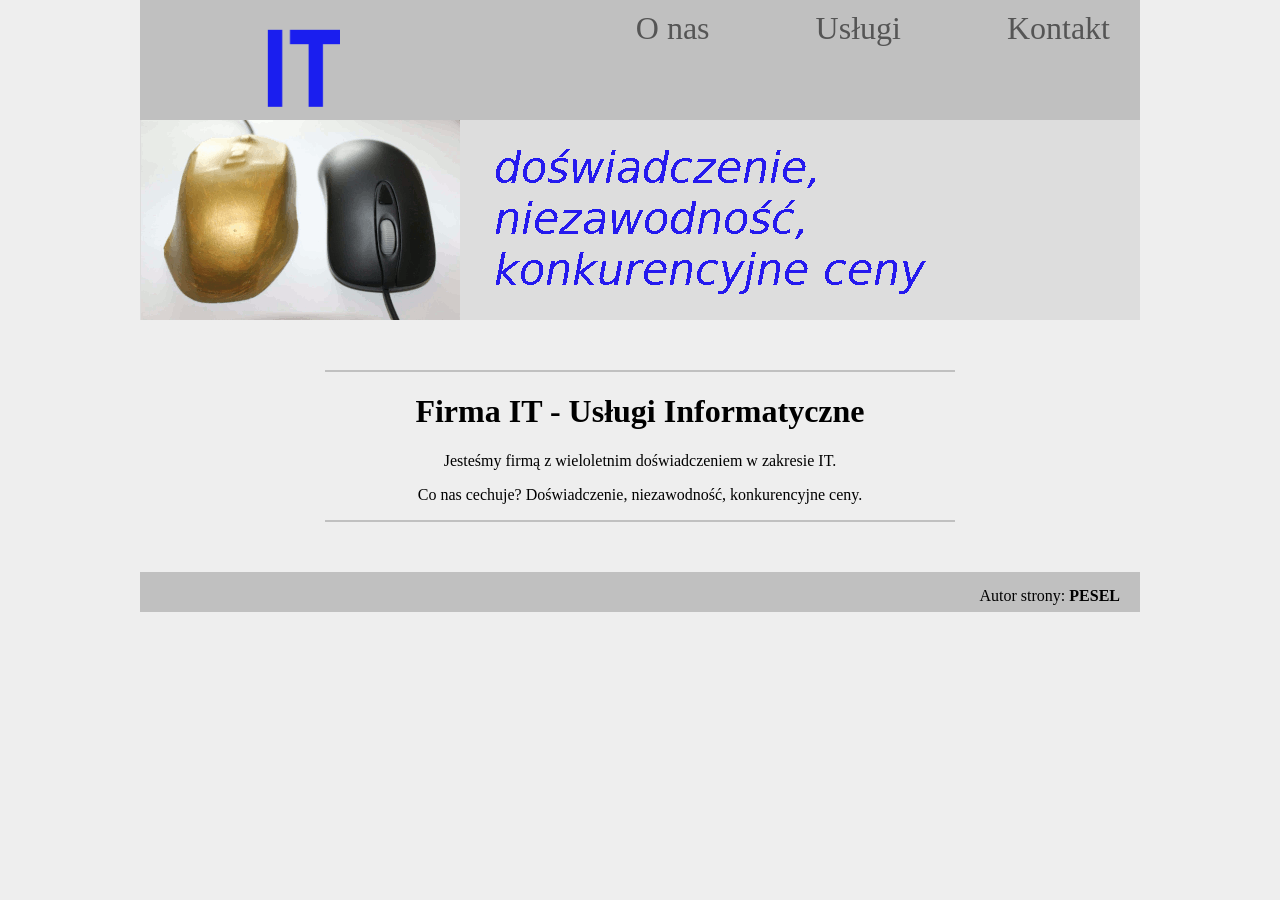
<file: index.html>
<!DOCTYPE html>
<html lang="pl">
<head>
    <meta charset="UTF-8">
    <title>Usługi informatyczne</title>
    <link rel="icon" href="logo.png" type="image/png">
    <link rel="stylesheet" href="styl.css">
</head>
<body>
    <div class="container">
        <!-- Sekcja górna -->
        <header>
            <section class="logo-block">
                <img src="logo.png" alt="logo firmy">
            </section>
            <section class="menu-block">
                <a href="index.html">O nas</a>
                <a href="uslugi.html">Usługi</a>
                <a href="kontakt.html">Kontakt</a>
            </section>
        </header>

        <!-- Baner z animacją -->
        <section class="banner-block">
            <img src="animacja.gif" alt="Animowany baner">
        </section>

        <!-- Blok główny -->
        <main>
            <hr>
            <h1>Firma IT - Usługi Informatyczne</h1>
            <p>Jesteśmy firmą z wieloletnim doświadczeniem w zakresie IT.</p>
            <p>Co nas cechuje? Doświadczenie, niezawodność, konkurencyjne ceny.</p>
            <hr>
        </main>

        <!-- Stopka -->
        <footer>
            <p>Autor strony: <strong>PESEL</strong></p>
        </footer>
    </div>
</body>
</html>
</file>
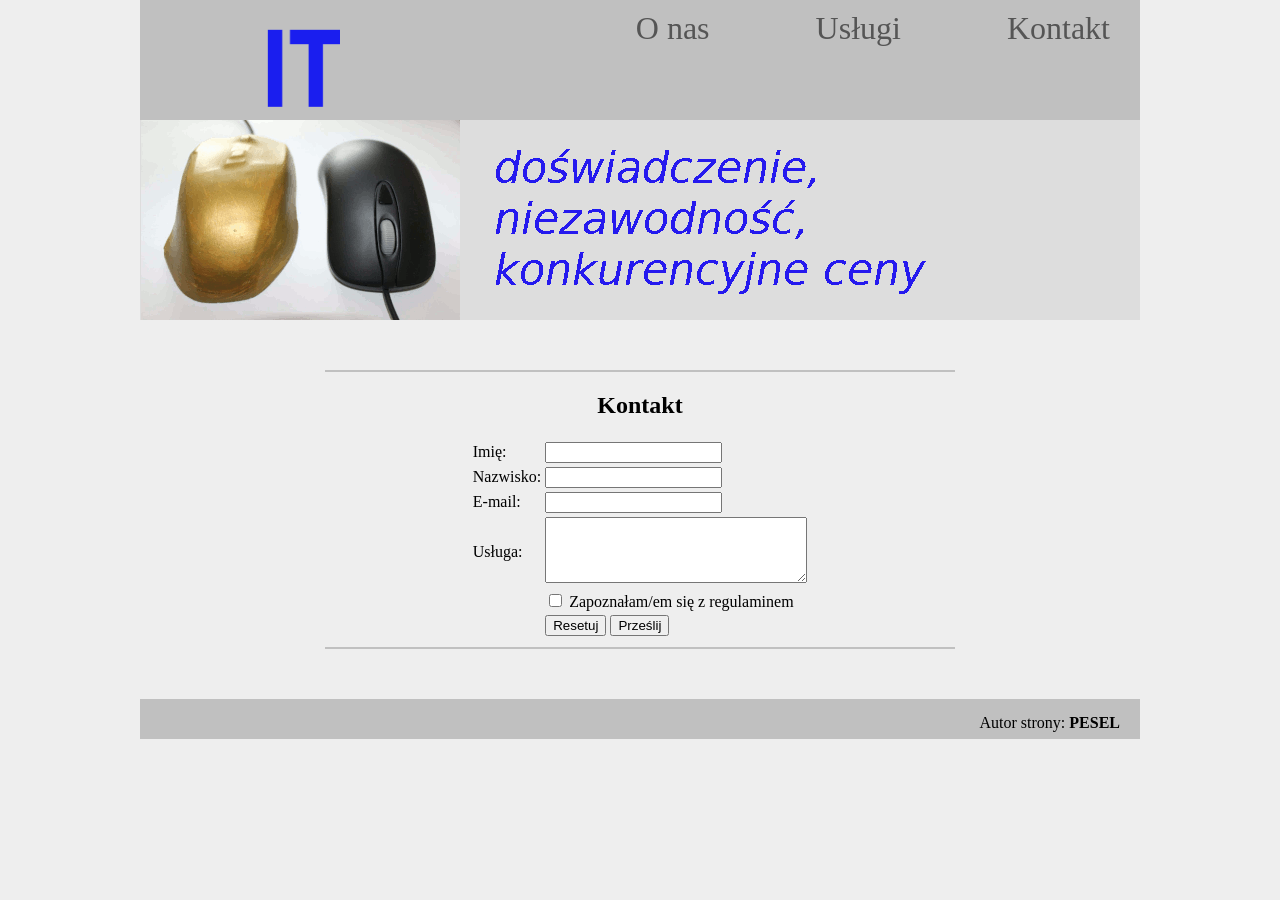
<file: kontakt.html>
<!DOCTYPE html>
<html lang="pl">
<head>
    <meta charset="UTF-8">
    <title>Usługi informatyczne</title>
    <link rel="icon" href="logo.png" type="image/png">
    <link rel="stylesheet" href="styl.css">
    <script>
        function wyslijFormularz() {
            var imie = document.getElementById('imie').value;
            var nazwisko = document.getElementById('nazwisko').value;
            var email = document.getElementById('email').value;
            var usluga = document.getElementById('usluga').value;
            var regulamin = document.getElementById('regulamin').checked;
            var wynikDiv = document.getElementById('wynik');

            wynikDiv.innerHTML = ""; // Czyszczenie poprzedniego wyniku

            if (!regulamin) 
                var pBłąd = document.createElement('p');
                pBłąd.style.color = 'red';
                pBłąd.innerHTML = "Musisz zapoznać się z regulaminem";
                wynikDiv.appendChild(pBłąd);
            } else {
                var p1 = document.createElement('p');
                p1.innerHTML = (imie + " " + nazwisko).toUpperCase();
                
                var p2 = document.createElement('p');
                p2.innerHTML = "Treść Twojej sprawy: " + usluga;
                
                var p3 = document.createElement('p');
                p3.innerHTML = "Na podany e-mail zostanie wysłana oferta.";

                wynikDiv.appendChild(p1);
                wynikDiv.appendChild(p2);
                wynikDiv.appendChild(p3);
            }
        }
    </script>
</head>
<body>
    <div class="container">
        <!-- Sekcja górna: Logo i Menu -->
        <header>
            <div class="logo-block">
                <img src="logo.png" alt="logo firmy">
            </div>
            <div class="menu-block">
                <a href="index.html">O nas</a>
                <a href="uslugi.html">Usługi</a>
                <a href="kontakt.html">Kontakt</a>
            </div>
        </header>

        <!-- Baner z animacją -->
        <section class="banner-block">
            <img src="animacja.gif" alt="Animowany baner">
        </section>

        <!-- Blok główny -->
        <main>
            <hr>
            <h2>Kontakt</h2>
            <table>
                <tr>
                    <td>Imię:</td>
                    <td><input type="text" id="imie"></td>
                </tr>
                <tr>
                    <td>Nazwisko:</td>
                    <td><input type="text" id="nazwisko"></td>
                </tr>
                <tr>
                    <td>E-mail:</td>
                    <td><input type="text" id="email"></td>
                </tr>
                <tr>
                    <td>Usługa:</td>
                    <td><textarea id="usluga" rows="4" cols="30"></textarea></td>
                </tr>
                <tr>
                    <td></td>
                    <td><input type="checkbox" id="regulamin"> Zapoznałam/em się z regulaminem</td>
                </tr>
                <tr>
                    <td></td>
                    <td>
                        <input type="reset" value="Resetuj">
                        <button type="button" onclick="wyslijFormularz()">Prześlij</button>
                    </td>
                </tr>
            </table>
            
            <div id="wynik"></div>
            <hr>
        </main>

        <!-- Stopka -->
        <footer>
            <p>Autor strony: <strong>PESEL</strong></p>
        </footer>
    </div>
</body>
</html>
</file>
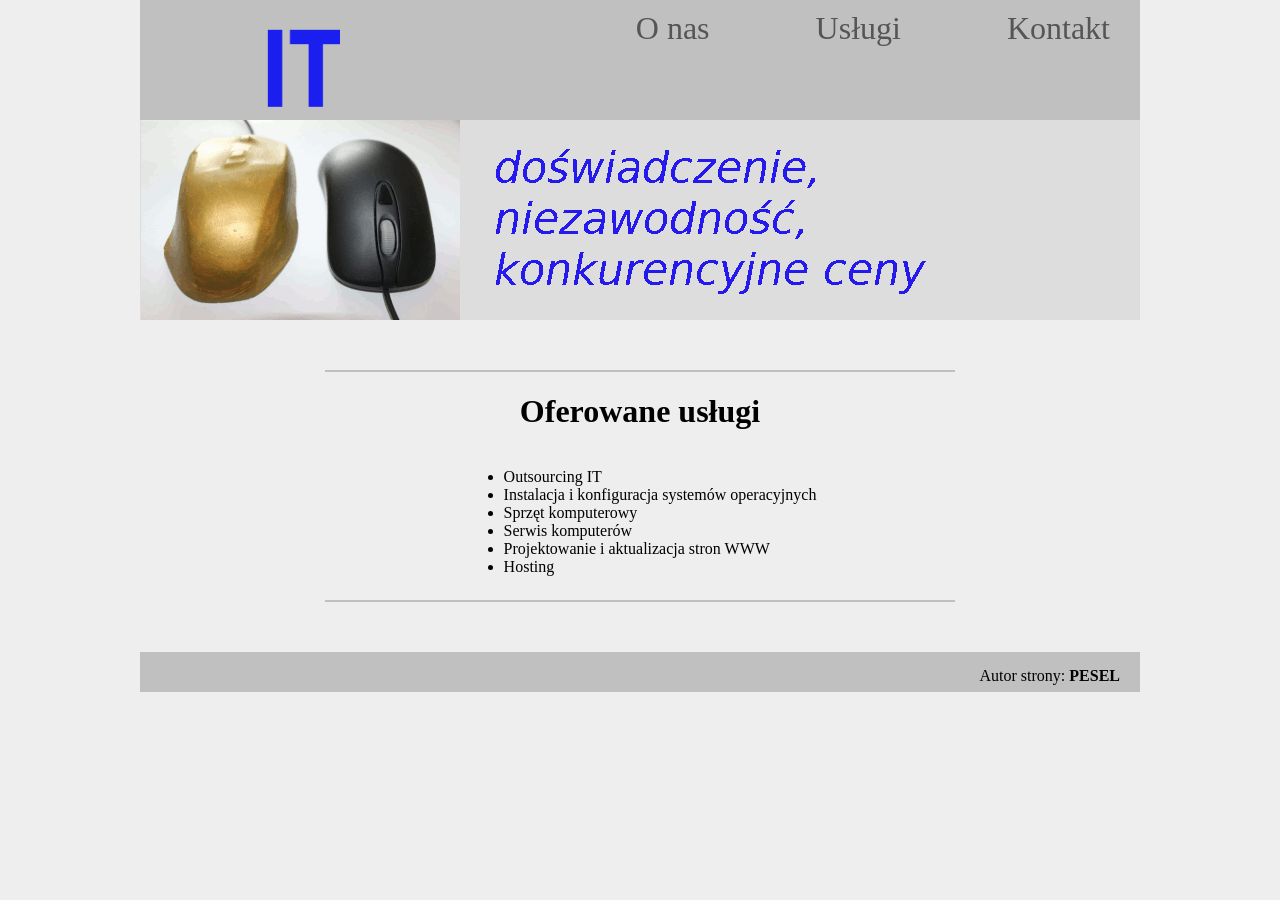
<file: uslugi.html>
<!DOCTYPE html>
<html lang="pl">
<head>
    <meta charset="UTF-8">
    <title>Usługi informatyczne</title>
    <link rel="icon" href="logo.png" type="image/png">
    <link rel="stylesheet" href="styl.css">
</head>
<body>
    <div class="container">
        <!-- Sekcja górna: Logo i Menu -->
        <header>
            <div class="logo-block">
                <img src="logo.png" alt="logo firmy">
            </div>
            <div class="menu-block">
                <a href="index.html">O nas</a>
                <a href="uslugi.html">Usługi</a>
                <a href="kontakt.html">Kontakt</a>
            </div>
        </header>

        <!-- Baner z animacją -->
        <section class="banner-block">
            <img src="animacja.gif" alt="Animowany baner">
        </section>

        <!-- Blok główny -->
        <main>
            <hr>
            <h1>Oferowane usługi</h1>
            <ul style="display: inline-block; text-align: left;">
                <li>Outsourcing IT</li>
                <li>Instalacja i konfiguracja systemów operacyjnych</li>
                <li>Sprzęt komputerowy</li>
                <li>Serwis komputerów</li>
                <li>Projektowanie i aktualizacja stron WWW</li>
                <li>Hosting</li>
            </ul>
            <hr>
        </main>

        <!-- Stopka -->
        <footer>
            <p>Autor strony: <strong>PESEL</strong></p>
        </footer>
    </div>
</body>
</html>
</file>
<file: styl.css>
/* Cała strona */
body {
    background-color: #EEEEEE;
    font-family: serif;
    margin: 0;
    padding: 0;
}

/* Kontener główny */
.container {
    width: 1000px;
    margin: 0 auto;
    text-align: center;
}

/* Wspólne dla dwóch bloków górnych (logo i menu) i stopki */
header ,footer {
    background-color: #C0C0C0;
    height: 100px;
    padding-top: 10px;
    padding-bottom: 10px;
}

/* Blok logo */
.logo-block {
    width: 400px;
    float: left;
    text-align: left;
}

.logo-block img {
    height: 110px;
    width: 80px;
    vertical-align: middle;
    margin-left: 30%;
  
}

/* Blok menu */
.menu-block {
    width: 600px;
    float: right;
    text-align: right;
   
}

/* Odnośniki z bloku górnego */
.menu-block a {
    color: #555555;
    margin-right: 30px;
    font-size: 200%;
    text-decoration: none;
    margin-left: 12%;
}

/* Baner */
.banner-block {
    clear: both;
    background-color: #DDDDDD;
    height: 200px;
}

.banner-block img {
    height: 200px;
    float: left;
}

/* Blok główny */
main {
    margin: 50px;
    clear: both;
    text-align: center;
}

/* Linia pozioma */
hr {
    background-color: #C0C0C0;
    width: 70%;
    height: 2px;
    border: none;
}

/* Tabela */
table {
    text-align: left;
    margin: 0 auto;
}

/* Stopka */
footer {
    text-align: right;
    clear: both;
    height: 20px;
    background-color: #C0C0C0;

}

footer p {
    margin-right: 20px;
    margin-top: 5px;
    margin-bottom:5px;
}
</file>
